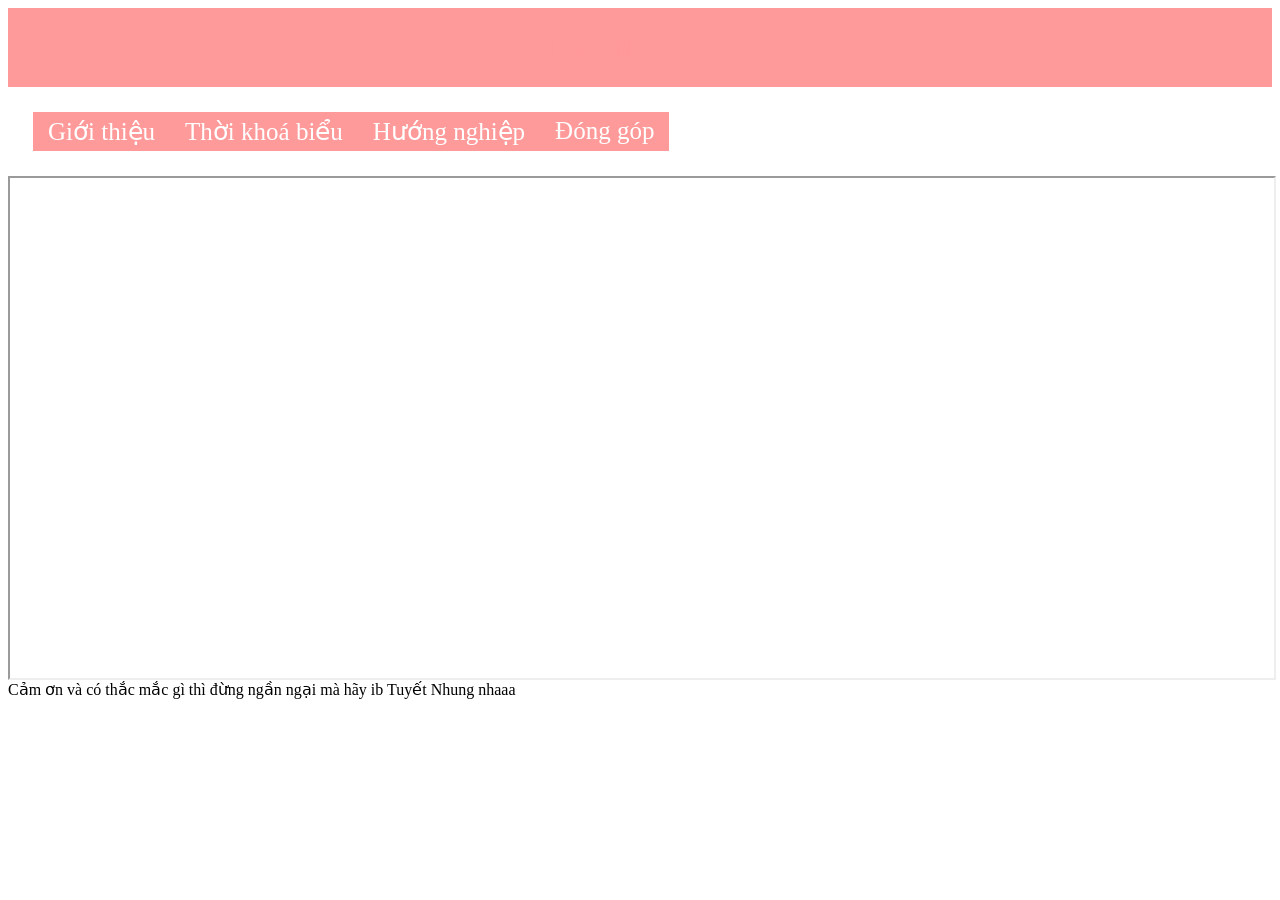
<file: index.html>
<html>
  <head>
    <meta charset="utf-8">
    <link href="style.css" rel="stylesheet" type="text/css"/>
  </head>
  <body>
    <div class="love"> THPT Ngô Quyền </div>
    <div value="xinchao">
      <div class="bye">
      <a href="Contents/giới thiệu bản thân.html" target="nd" class="tn"> Giới thiệu </a>
    <a href="Contents/tkb.html" target="nd" class="tn"> Thời khoá biểu </a>
      <a href="Contents/ltg.html" target="nd" class="tn"> Hướng nghiệp </a>
      <a href="Contents/bai7nv2.html" target="nd" class="tn"> Đóng góp </a>
    </div>
    <div class="noidung">
      <iframe name="nd"></iframe>
      
  <div class="lời chào">Cảm ơn và có thắc mắc gì thì đừng ngần ngại mà hãy ib Tuyết Nhung nhaaa</div>
  </body>
    </html>
</file>
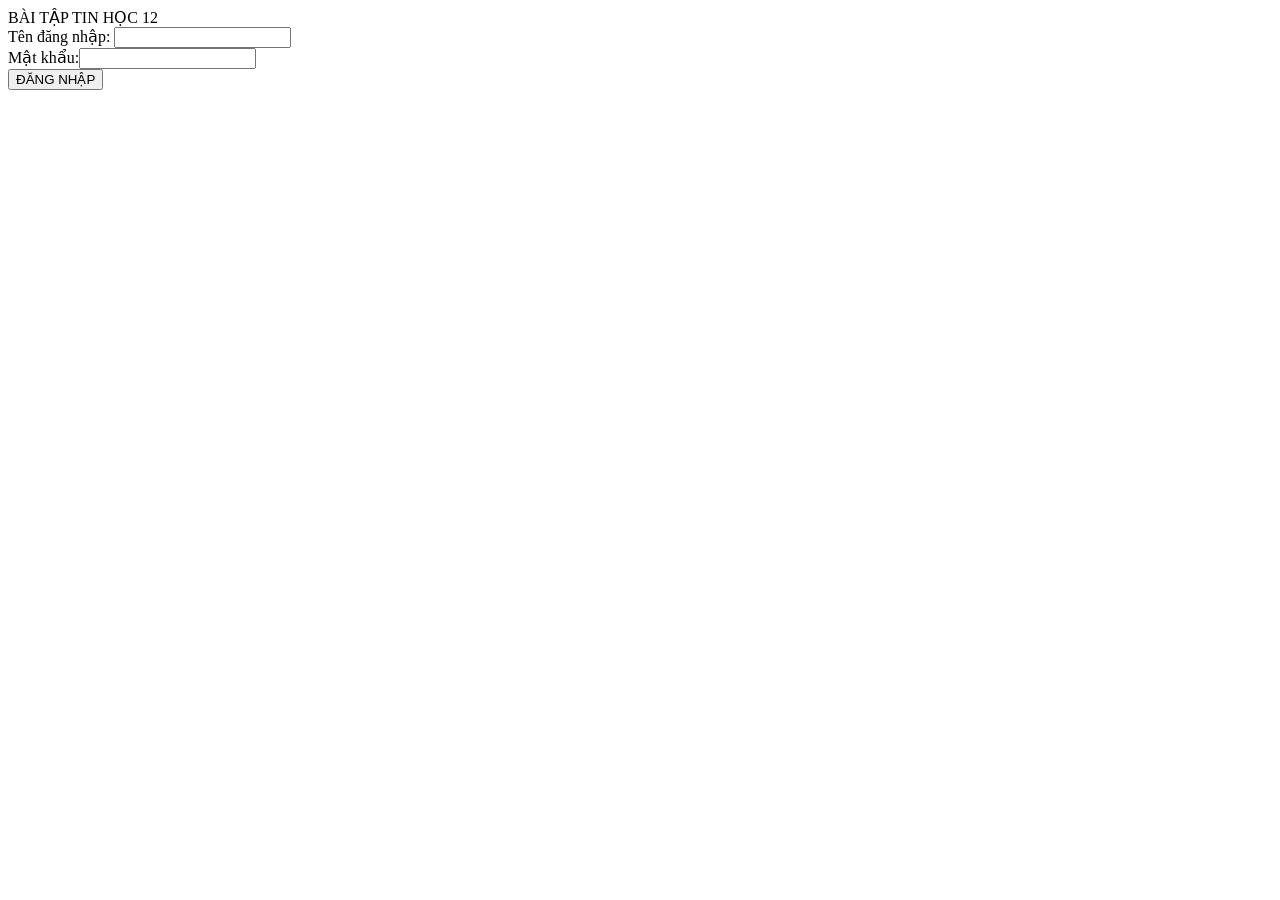
<file: login.html>
<html>
  <head>
    <meta charset="utf-8">
    <meta name="viewport" Contents="width=device-width">
    <tittle> BÀI TẬP TIN HỌC 12</tittle>
    <link href="style.css" rel="stylesheet" type="text/css"/>
     </head>
  <body>
    <form>
      <label> Tên đăng nhập:</label> <input type="text" id="username" name="username"> <br>
      <label> Mật khẩu:</label><input type="password" id="pw" name="pw"> <br>
      <button type="submit" id="ok" name="ok" onclick=login()> ĐĂNG NHẬP </button>
    </form>
    <script src="script.js"> </script>
  </body>
</html>
</file>
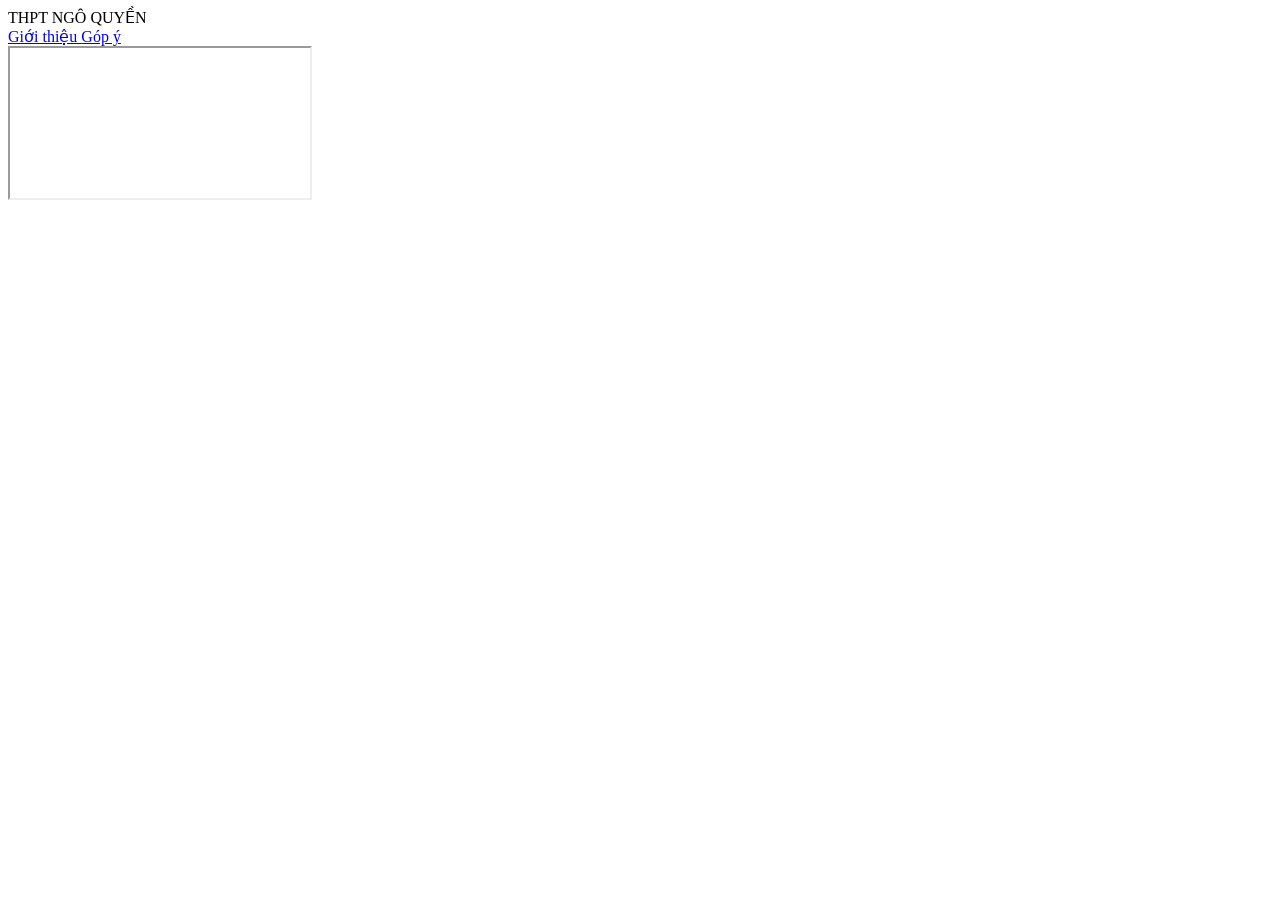
<file: Contents/thucdon.html>
<!DOCTYPE html>
<html>
  <head>
    <meta charset="utf-8">
    <link  
      
      </head>
      <body>
        <div class="phandau"> THPT NGÔ QUYỀN</div>
        <div class ="thucdon">
          <a href="Contents/gioithieu.html"> Giới thiệu </a>
          <a href="Contents/bai7nv1.html"target="nd " > Góp ý </a>
        
        </div>
        <div class="noidung">
         <iframe name="nd"></iframe> 
          
        </div>
      </body>
      
    </style>
  
  </body>
</html>
</file>
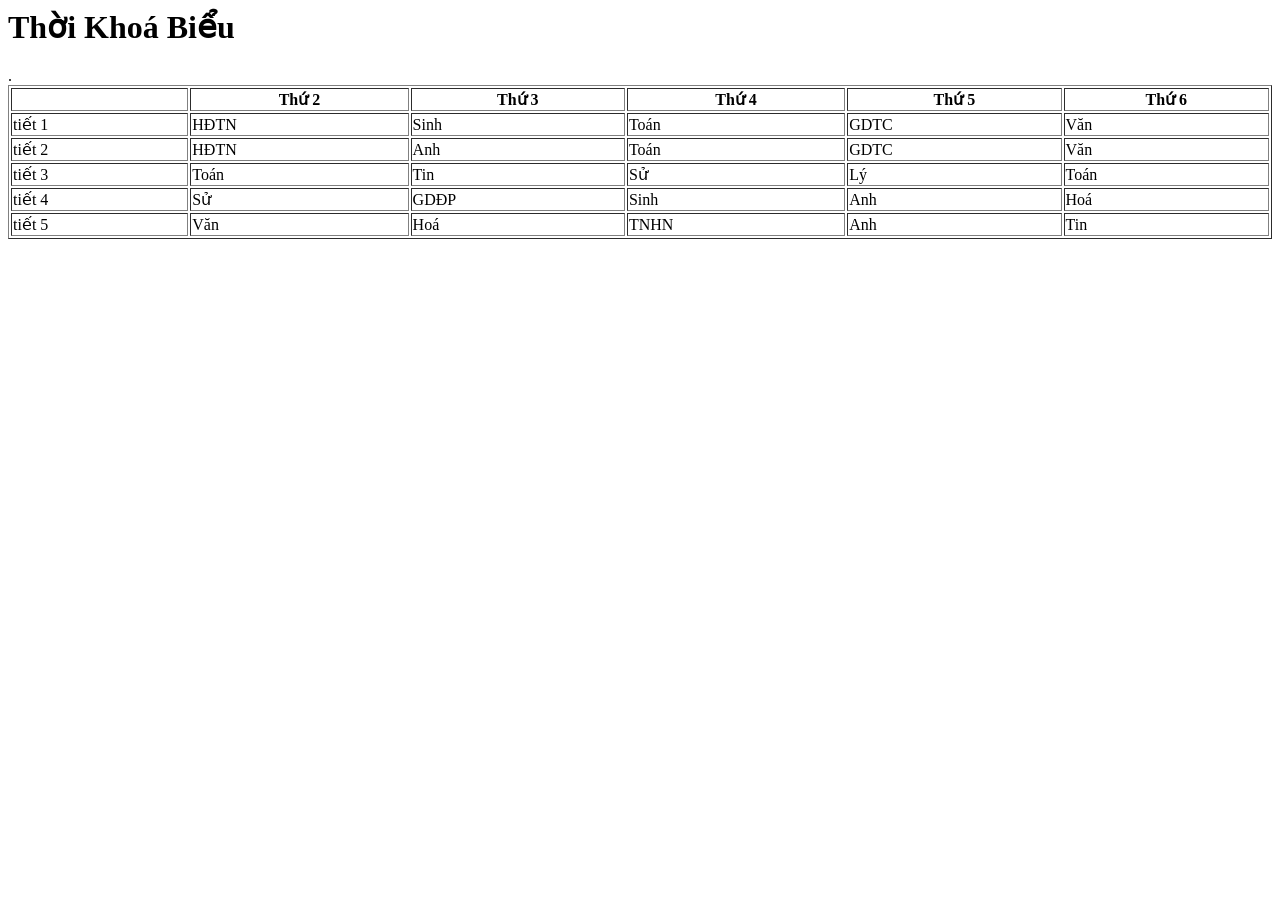
<file: Contents/tkb.html>
<html>
  <head>


  </head>
  <body>
    <h1>Thời Khoá Biểu</h1>
    <table border = "1" width = "100%">.
    <tr>
      <th>    </th>
      <th>Thứ 2</th>
      <th>Thứ 3</th>
      <th>Thứ 4</th>
      <th>Thứ 5</th>
      <th>Thứ 6</th>
    </tr>
      <tr>
        <center>
        <td>tiết 1</td>
        <td>HĐTN</td>
        <td>Sinh</td>
        <td>Toán</td>
        <td>GDTC</td>
        <td>Văn</td>
        </center>
      </tr>
      <tr>
        <td>tiết 2</td>
        <td>HĐTN</td>
        <td>Anh</td>
        <td>Toán</td>
        <td>GDTC</td>
        <td>Văn</td>
      </tr>
      <tr>
        <td>tiết 3</td>
        <td>Toán</td>
        <td>Tin</td>
        <td>Sử</td>
        <td>Lý</td>
        <td>Toán</td>
      </tr>
      <tr>
        <td>tiết 4</td>
        <td>Sử</td>
        <td>GDĐP</td>
        <td>Sinh</td>
        <td>Anh</td>
        <td>Hoá</td>
      </tr>
      <tr>
        <td>tiết 5</td>
        <td>Văn</td>
        <td>Hoá</td>
        <td>TNHN</td>
        <td>Anh</td>
        <td>Tin</td>
      </tr>
  </body>
</html>
</file>
<file: style.css>
html {
  height: 100%;
  width: 100%;
}
.love {
  color:FF9A9A; 
  background-color: FF9A9A; 
  text-align: center; 
  padding: 25px;
  font-size: 25px; 
}
.xinchao {
  display:inline-block ;
  height: 50%
}
.bye {
  display: flex;
  background-color: white; 
  padding: 25px;
 
}
.tn { 
  background-color: FF9A9A;
  color: white;
  font-size: 25px;
  text-decoration: none;
  padding: 5px 15px;
}
 
.noidung {
  color: black;
  height: 500px;
}
iframe{
 height: 100%;
  width: 100%;
  
}
</file>
